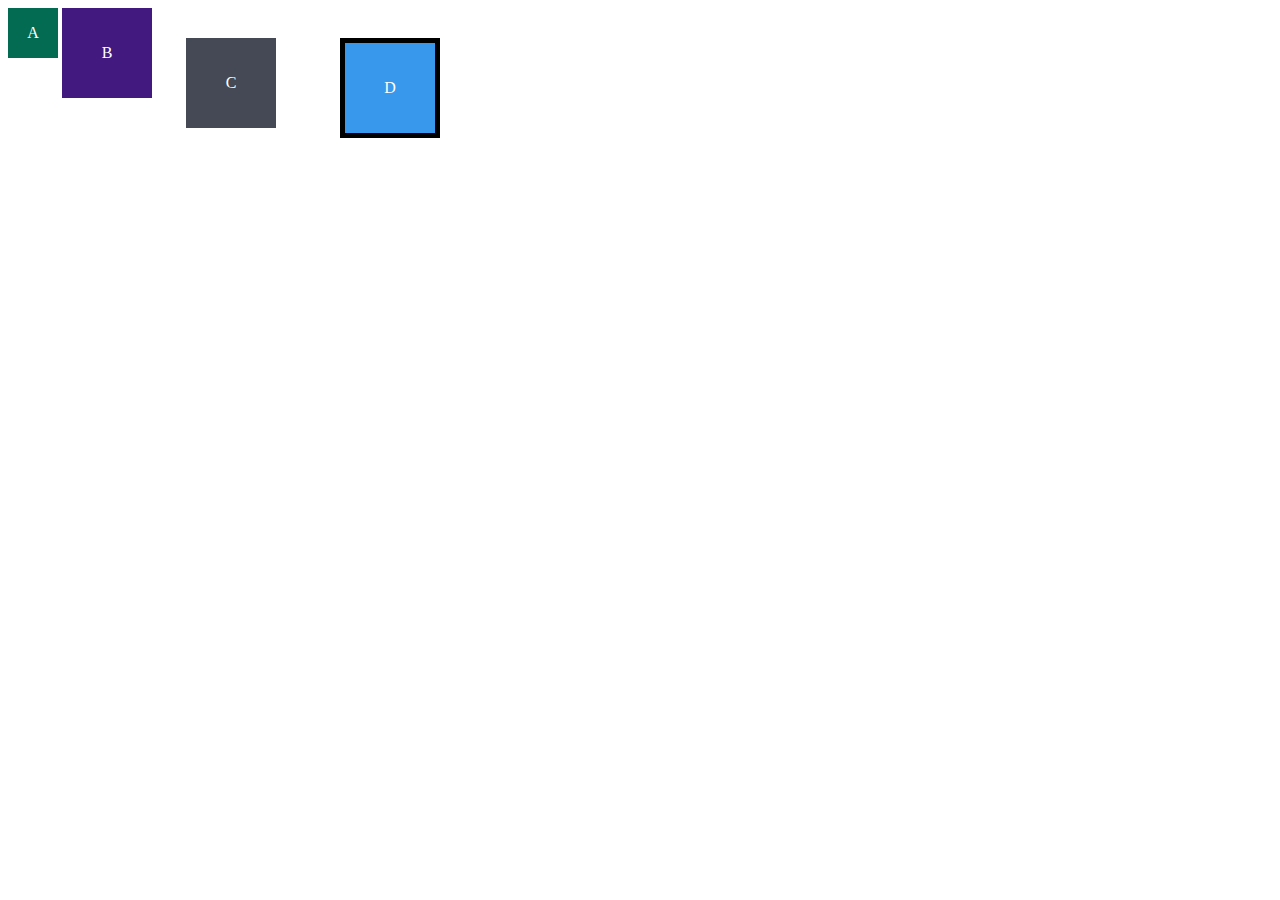
<file: bloco_3/dia_3/index.html>
<!DOCTYPE html>
<html lang="en">
<head>
  <meta charset="UTF-8">
  <meta name="viewport" content="width=device-width, initial-scale=1.0">
  <title>Exercício de Fixação: box model</title>
  <link rel="stylesheet" href="style.css">
</head>
<body>
  <div class="caixa width-and-height" style="background: #036b52">A</div>
  <div class="caixa width-and-height padding" style="background: #41197f;">B</div>
  <div class="caixa width-and-height padding margin" style="background: #444955">C</div>
  <div class="caixa width-and-height padding margin border" style="background: #3898EC">D</div>
</body>
</html>
</file>
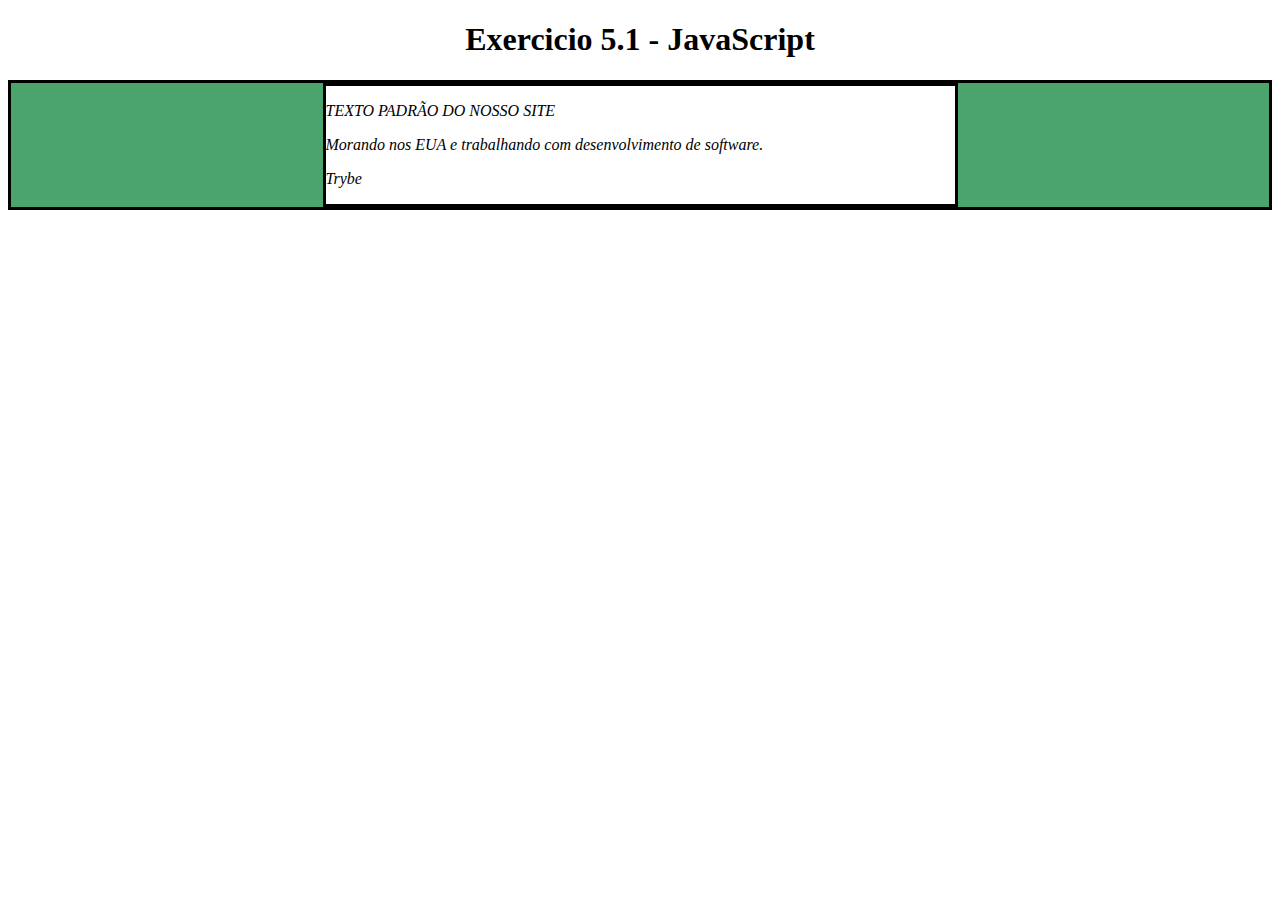
<file: bloco_5/exercises/javascript-dom-eventos-e-web-storage_1/index.html>
<!DOCTYPE html>
<html>
  <head>
    <meta charset="UTF-8" />
    <meta name="viewport" content="width=device-width" />
    <title>Exercício 5.1</title>

    <style>
      div {
        border-color: black;
        border-style: solid;
      }
      .title {
        text-align: center;
      }

      .main-content {
        background-color: yellow;
      }

      .main-content .center-content {
        background-color: red;
        width: 50%;
        margin: 0 auto;
      }

      .main-content .center-content p {
        font-style: italic;
      }
    </style>
  </head>
  <body>
    <h1 class="title">Exercício 5.1 - JavaEscripito </h1>
    <div class="main-content">
      <div class="center-content">
        <p>Texto padrão do nosso site</p>
        <p>-----</p>
        <p>Trybe</p>
      </div>
    </div>
    <script>
    
        function modifytext(){
            let paragraph = document.getElementsByTagName('p')[1];
            paragraph.innerHTML = 'Morando nos EUA e trabalhando com desenvolvimento de software.';
        }
        modifytext();

        function squareGreen(){
            let changeGreen = document.getElementsByClassName('main-content')[0];
            changeGreen.style.background = 'rgb(76, 164, 109)';
        }
        squareGreen();

        function changedToWhite(){
            let whiteSquare = document.getElementsByClassName('center-content')[0];
            whiteSquare.style.background = 'white';
        }
        changedToWhite();

        function correctText(){
            let correctedText = document.getElementsByTagName('h1')[0];
            correctedText.innerHTML = 'Exercicio 5.1 - JavaScript';
        }
        correctText();

        function modifyUpperCase(){
            let upperCase = document.getElementsByTagName('p')[0];
            upperCase.innerHTML = upperCase.innerHTML.toUpperCase();
        }
        modifyUpperCase();

        function showParagraphs(){
            let showAllParagraphs = document.getElementsByTagName('p');
            for(let index = 0; index < showAllParagraphs.length; index += 1){
                console.log(showAllParagraphs[index].innerHTML);
            }
        }
        showParagraphs();


        /*Aqui você vai modificar os elementos já existentes utilizando apenas as funções:
        - document.getElementById()
        - document.getElementsByClassName()
        - document.getElementsByTagName()
 Crie uma função que exiba o conteúdo de todas as tags <p> no console.
        */
    </script>
  </body>
</html>
</file>
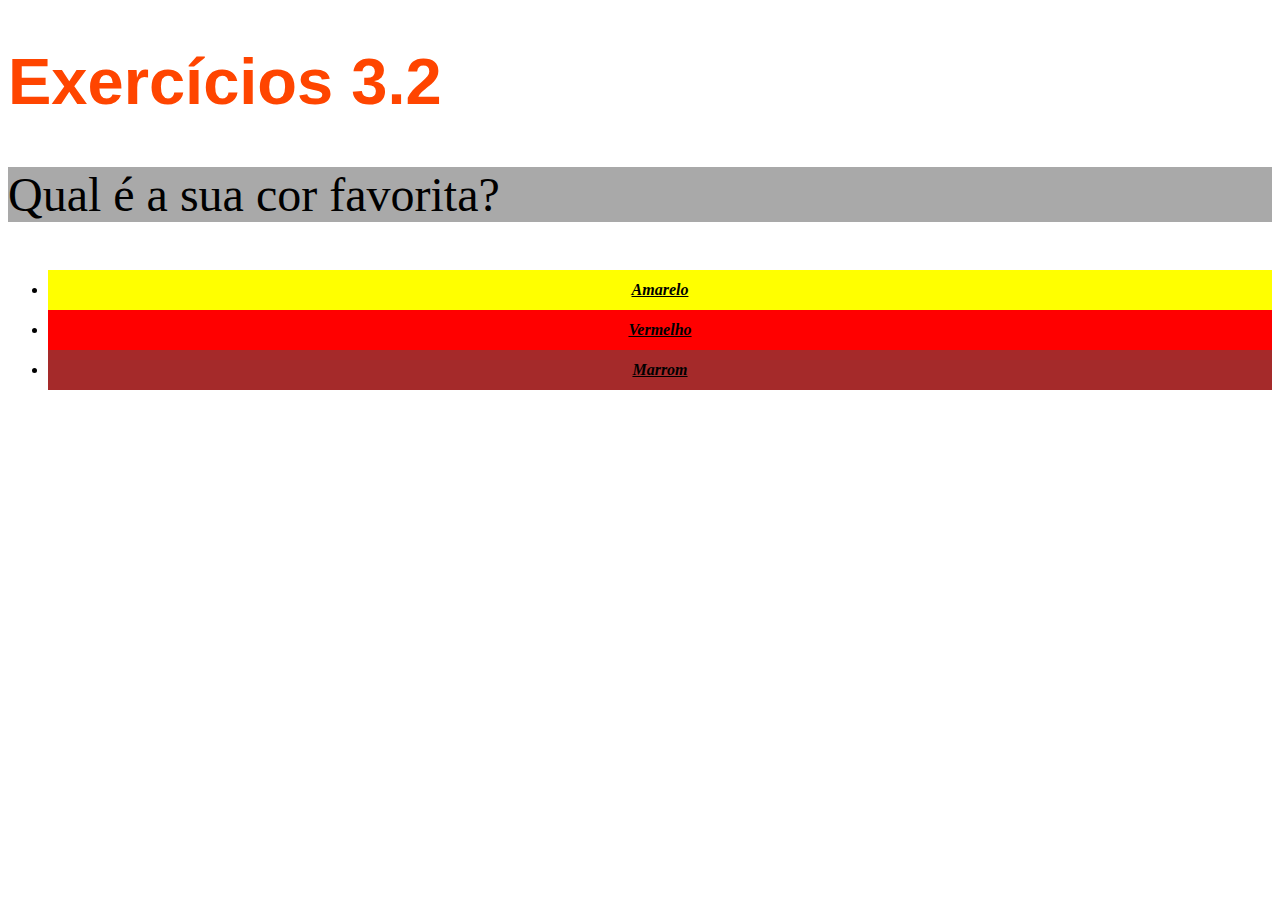
<file: bloco_3/dia_2/index1.html>
<!DOCTYPE html>
<html lang="pt-br">
  <head>
    <meta charset="UTF-8">
    <title>HTML</title>
    <link rel="stylesheet" type="text/css" href="style.css">
    <style>

        h1{
            font-size: 65px;
            color: orangered;
            font-family: sans-serif;
        }

        p{
            font-weight: 600px;
            font-size: 3em;
        }

        body{
            font-size: 16px;
        }

        #background_ul{
            background-color: pink;
        }

        .style_p_ul{
            background-color: darkgray;
        }

        .style_ul{
            font-weight: bold;
            font-style: italic;
            line-height: 40px;
            text-align: center;
            text-decoration: underline;
        }

        #ama{
            background-color: yellow;
        }

        #ver{
            background-color: red;
        }

        #mar{
            background-color: brown;
        }

    </style>
  </head>
  <body>
    <h1>Exercícios 3.2</h1>
    <p class="style_p_ul">Qual é a sua cor favorita?</p>
    <ul class="style_ul">
      <li id="ama">Amarelo</li>
      <li id="ver">Vermelho</li>
      <li id="mar">Marrom</li>
    </ul>
  </body>
</html>
</file>
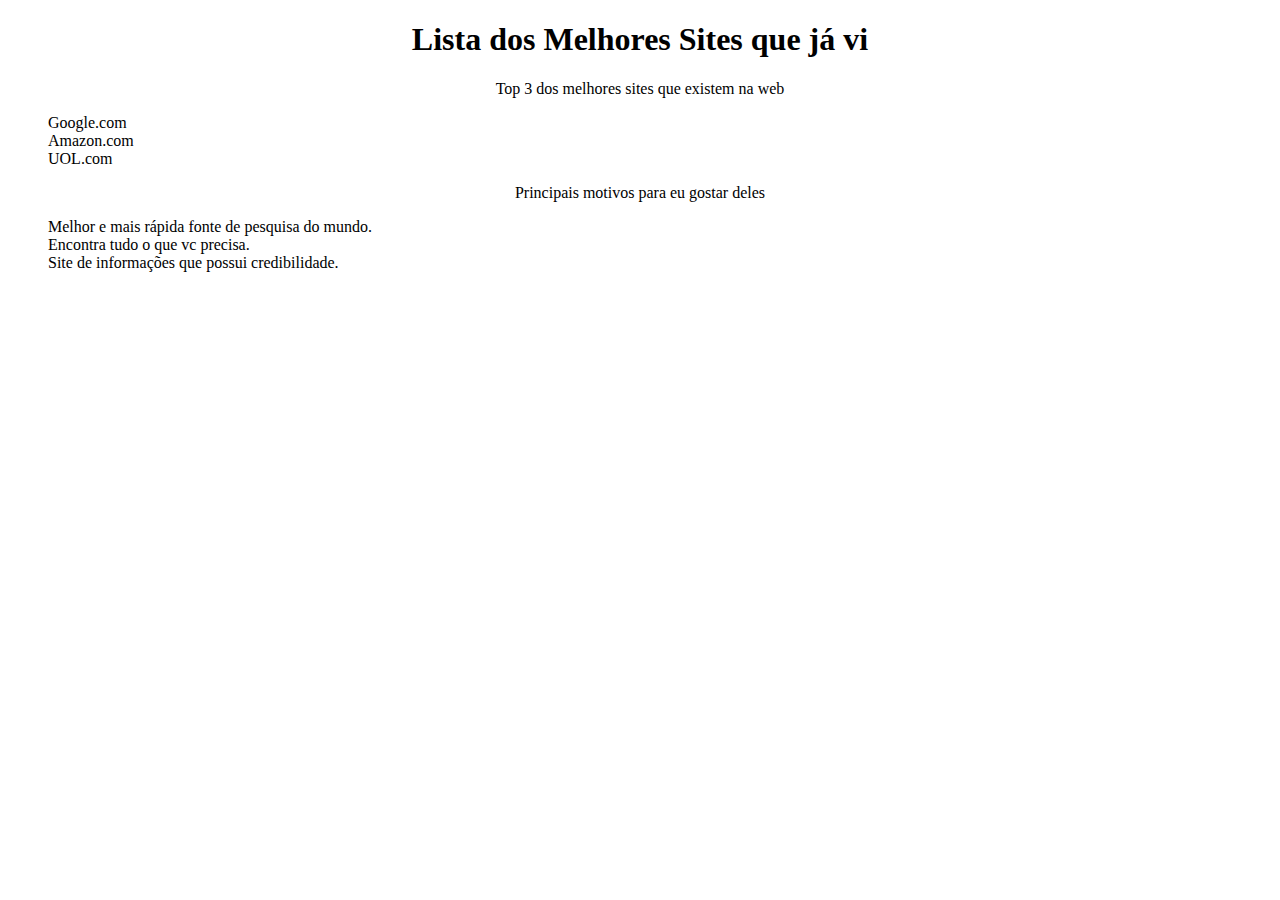
<file: bloco_3/dia_3/index2.html>
<!DOCTYPE html>
<html lang="pt-br">
  <head>
    <meta charset="UTF-8">
    <title>Agrupando Seletores</title>
    <link rel="stylesheet" href="style2.css">
  </head>
  <body>
    <h1>Lista dos Melhores Sites que já vi</h1>
    <p>Top 3 dos melhores sites que existem na web</p>

    <ol>
        <li>Google.com</li>
        <li>Amazon.com</li>
        <li>UOL.com</li>
    </ol>

    <p>Principais motivos para eu gostar deles</p>

    <ul>
        <li>Melhor e mais rápida fonte de pesquisa do mundo.</li>
        <li>Encontra tudo o que vc precisa.</li>
        <li>Site de informações que possui credibilidade.</li>
    </ul>
  </body>
</html>
</file>
<file: bloco_3/dia_3/style.css>
.caixa {
    color: white;
    display: inline-block;
    line-height: 50px;
    text-align: center;
    vertical-align: top;
  }

  .width-and-height {
    height: 50px;
    width: 50px;
  }

  .padding {
    padding: 20px;
  }

  .margin {
    margin: 30px;
  }

  .border {
    border: 5px solid black;
  }
</file>
<file: bloco_3/dia_2/style.css>
h1{
    font-size: 65px;
    color: orangered;
    font-family: sans-serif;
}

p{
    font-weight: 600px;
    font-size: 3em;
}

body{
    font-size: 16px;
}

#background_ul{
    background-color: pink;
}

.style_p_ul{
    background-color: darkgray;
}

.style_ul{
    font-weight: bold;
    font-style: italic;
    line-height: 40px;
    text-align: center;
    text-decoration: underline;
}

#ama{
    background-color: yellow;
}

#ver{
    background-color: red;
}

#mar{
    background-color: brown;
}
</file>
<file: bloco_3/dia_3/style2.css>
h1, p{
    text-align: center;
}

li:hover {
    background-color: magenta;
}

li:active {
    color: whitesmoke;
}

ul, ol{
    list-style: none;
}
</file>
